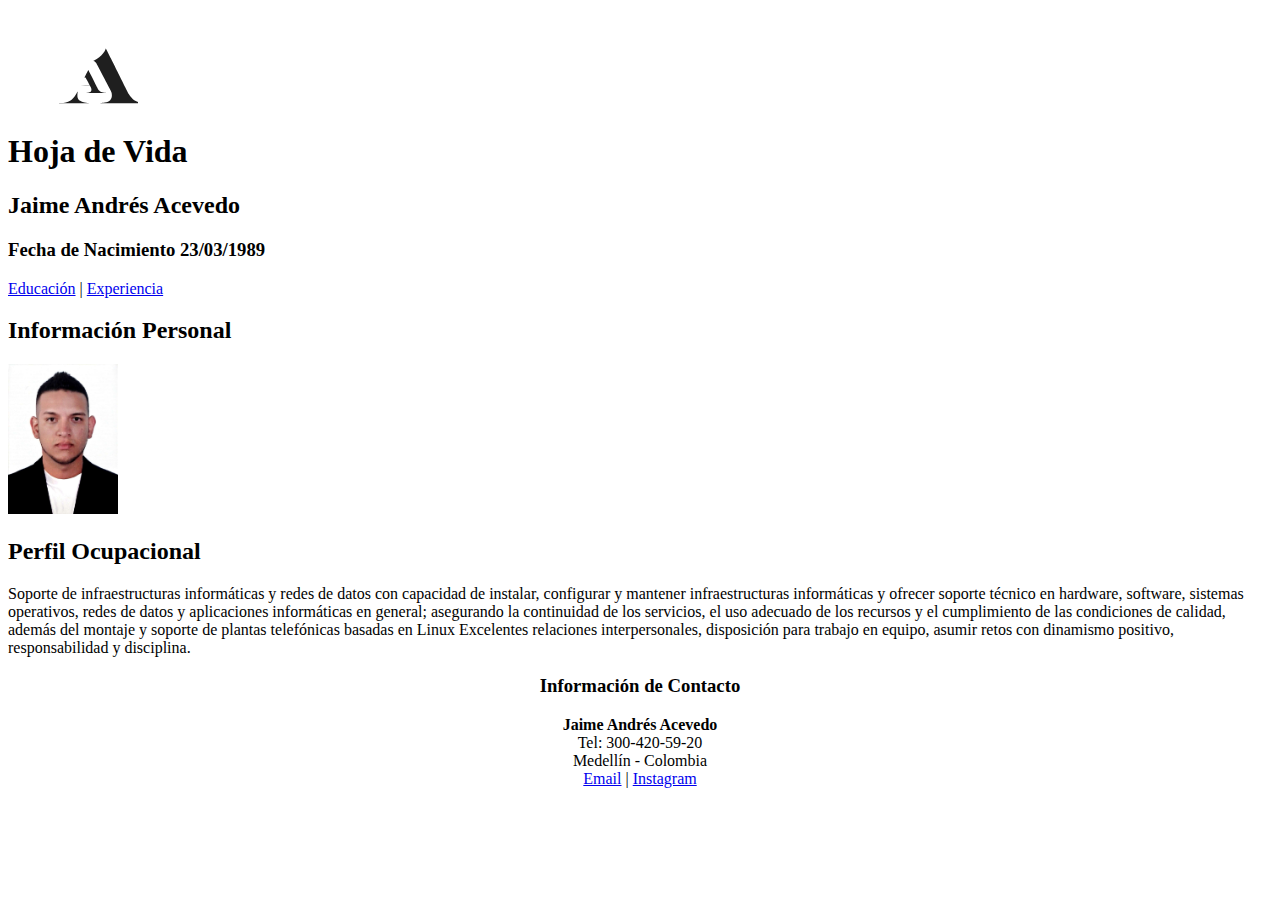
<file: Fundamentos_HTML_Jaime_Acevedo/index.html>
<!DOCTYPE html>
<html>
<head>
	<meta charset="utf-8">
	<meta name="author" content="Andres Acevedo">
    <meta name="viewport" content="width=device-width,user-scalable=no">
	<title>Hoja de Vida</title>
</head>
<body>
	<svg id="svg8" version="1.1" viewBox="0 0 20 20" height="100px" width="130px">
 
  <g
     id="layer1">
    <g 
       transform="matrix(0.13703706,0,0,0.07812499,1.2011286,2.7052675)"
       id="g3724">
      <path
         id="path3728"
         d="M 2.2678618,148.07738 V 2.9345269 H 104.32144 206.37501 V 148.07738 293.22024 H 104.32144 2.2678618 Z"
         style="fill:white;stroke-width:0.22538146" />
      <path
         id="path3726" 
         d="m 43.734539,209.12844 c 0.05532,-0.12731 1.314752,-0.30029 2.798728,-0.3844 4.924909,-0.27912 9.721414,-2.44218 13.47046,-6.07474 2.952591,-2.86084 5.61756,-8.0492 8.871209,-17.27113 2.097337,-5.94456 2.493747,-6.88451 2.306878,-5.46999 -0.402027,3.04316 -0.564179,5.61237 -0.568293,9.00423 -0.01251,10.32151 2.121357,14.47141 9.207009,17.90554 1.509374,0.73153 5.710457,1.9844 6.654031,1.9844 0.356927,0 0.648959,0.12096 0.648959,0.26879 0,0.17763 -7.374254,0.26878 -21.744786,0.26878 -12.112187,0 -21.700225,-0.10254 -21.644195,-0.23148 z m 60.586901,-0.0373 c 0,-0.14783 0.28651,-0.26879 0.6367,-0.26879 0.85547,0 3.64975,-0.694 5.48703,-1.36279 3.65185,-1.32932 6.59787,-3.61988 8.01449,-6.23136 1.7559,-3.23695 2.49273,-6.91524 2.49273,-12.44383 0,-5.32068 -0.36432,-7.29896 -2.94266,-15.97895 -1.20759,-4.06534 -3.12979,-10.53629 -4.27156,-14.37989 -1.14176,-3.8436 -2.4875,-8.37931 -2.99053,-10.07937 -8.22957,-27.81306 -11.914985,-40.09201 -12.681082,-42.25041 -0.668955,-1.88473 -2.017352,-4.04703 -2.817718,-4.51853 -0.304545,-0.1794 -0.896614,-0.27969 -1.315709,-0.22284 -0.419096,0.0568 -0.761898,0.0397 -0.761782,-0.0382 1.17e-4,-0.0778 0.813818,-0.78658 1.808226,-1.575029 2.553538,-2.024643 5.146135,-4.887871 7.497815,-8.280472 2.35812,-3.401899 3.63306,-5.614768 5.45873,-9.47452 1.69661,-3.586912 2.49775,-5.846948 3.4881,-9.840043 0.715,-2.882927 0.81956,-3.154048 0.9847,-2.553439 0.18143,0.659879 3.24686,11.472099 7.5442,26.609523 1.19608,4.21317 3.15125,11.10746 4.34483,15.32064 1.19358,4.21317 3.04637,10.7446 4.11732,14.51428 1.07095,3.76968 3.19797,11.26873 4.72672,16.66455 1.52875,5.39582 3.48495,12.29011 4.34713,15.32064 0.86217,3.03052 2.81855,9.92481 4.3475,15.32063 1.52896,5.39582 3.20883,10.95963 3.73306,12.36402 2.48806,6.66548 5.41743,12.53414 7.49195,15.00929 1.33373,1.59129 3.92127,3.87142 5.97186,5.26238 1.70358,1.15557 4.94854,2.84367 5.46626,2.84367 0.15157,0 0.32813,0.12096 0.39237,0.26879 0.0777,0.17876 -10.0459,0.26878 -30.22694,0.26878 -20.10317,0 -30.34374,-0.0907 -30.34374,-0.26878 z M 83.988543,182.78877 c 0.05507,-0.12673 0.506573,-0.30074 1.00334,-0.3867 1.32379,-0.22905 3.247961,-1.14209 4.137641,-1.96336 1.544061,-1.42534 2.092909,-3.47806 1.921217,-7.18546 -0.07407,-1.59938 -0.297699,-2.63289 -1.318258,-6.09227 l -1.229059,-4.16614 -6.501337,-0.1397 -6.501336,-0.1397 6.378349,-0.0619 c 3.508091,-0.034 6.377874,-0.1526 6.377294,-0.26347 -0.0034,-0.65313 -5.306348,-17.72958 -5.67486,-18.27413 -0.355061,-0.52466 -0.575682,-0.63114 -1.070904,-0.51685 -0.343046,0.0792 -0.623718,0.0717 -0.623718,-0.0165 0,-0.52705 5.590452,-19.91406 5.696657,-19.75533 0.07142,0.10675 1.932343,6.48361 4.135375,14.17081 10.773066,37.5912 10.140866,35.50161 11.654006,38.52005 0.90432,1.80394 1.89935,2.98186 3.2216,3.81371 0.95744,0.60234 4.25847,1.79104 5.6722,2.04257 2.79808,0.49781 -0.20985,0.64483 -13.193075,0.64483 -7.833951,0 -14.14043,-0.10316 -14.085132,-0.23041 z"
         style="fill:#1f1f1f;stroke-width:0.22538146" />
    </g>
  </g>
</svg>
<header><h1>Hoja de Vida</h1></header>
<h2>Jaime Andrés Acevedo</h2>
<h3>Fecha de Nacimiento 23/03/1989</h3>
 <a href="Educacion.html" target="_blank">Educación</a> | <a href="Experiencia.html" target="_blank"> Experiencia </a>
<h2>Información Personal</h2>
 <img src="Imagenes/fotocedula.jpg" alt="fotocedula.jpg" title="fotocedula.jpg" width="110">
<h2>Perfil Ocupacional</h2>
 <p>
  Soporte de infraestructuras informáticas y redes de datos con capacidad de instalar,
  configurar y mantener infraestructuras informáticas y ofrecer soporte técnico en hardware,
  software, sistemas operativos, redes de datos y aplicaciones informáticas en general;
  asegurando la continuidad de los servicios, el uso adecuado de los recursos y el
  cumplimiento de las condiciones de calidad, además del montaje y soporte de plantas
  telefónicas basadas en Linux
  Excelentes relaciones interpersonales, disposición para trabajo en equipo, asumir retos con
  dinamismo positivo, responsabilidad y disciplina.
 </p>
<footer ALIGN="center">
	<h3>Información de Contacto</h3>
	<p>
	  <strong>Jaime Andrés Acevedo</strong><br/>
	  Tel: 300-420-59-20 <br/>
	  Medellín - Colombia <br/>
	  <a href="mailto:andres17-a@hotmail.com">Email</a> | <a href="https://www.instagram.com/andrex0323/" target="_blank"> Instagram</a>
	</p>	
</footer>
</body>
</html>
</file>
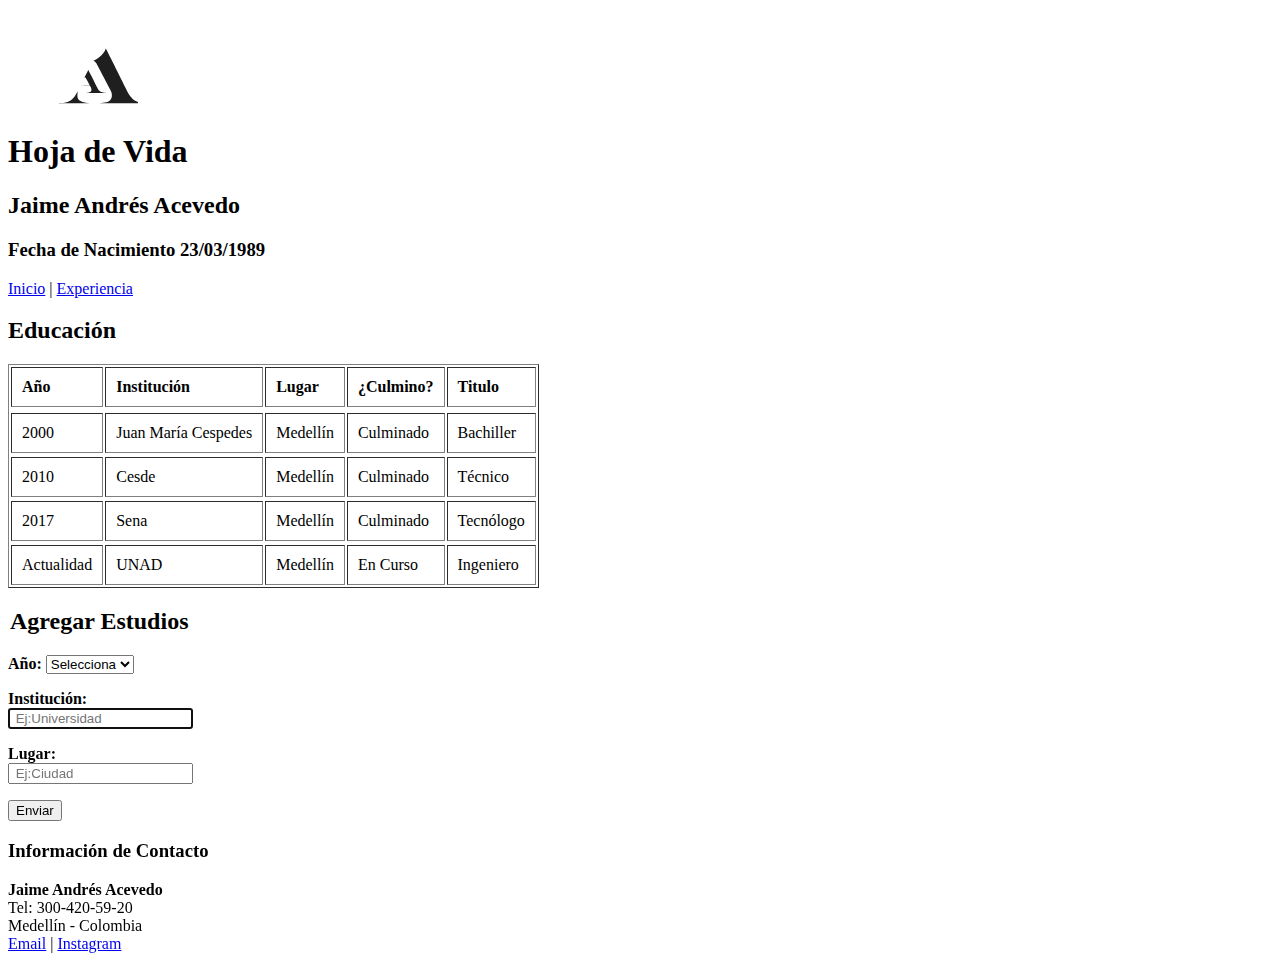
<file: Fundamentos_HTML_Jaime_Acevedo/Educacion.html>
<!DOCTYPE html>
<html>
<head>
	<meta charset="utf-8">
	<meta name="author" content="Andres Acevedo">
    <meta name="viewport" content="width=device-width,user-scalable=no">
	<title>Educacion</title>
</head>
<body>
   <svg id="svg8" version="1.1" viewBox="0 0 20 20" height="100px" width="130px">
   <g
     id="layer1">
    <g
       transform="matrix(0.13703706,0,0,0.07812499,1.2011286,2.7052675)"
       id="g3724">
      <path
         id="path3728"
         d="M 2.2678618,148.07738 V 2.9345269 H 104.32144 206.37501 V 148.07738 293.22024 H 104.32144 2.2678618 Z"
         style="fill:white;stroke-width:0.22538146" />
      <path
         id="path3726"
         d="m 43.734539,209.12844 c 0.05532,-0.12731 1.314752,-0.30029 2.798728,-0.3844 4.924909,-0.27912 9.721414,-2.44218 13.47046,-6.07474 2.952591,-2.86084 5.61756,-8.0492 8.871209,-17.27113 2.097337,-5.94456 2.493747,-6.88451 2.306878,-5.46999 -0.402027,3.04316 -0.564179,5.61237 -0.568293,9.00423 -0.01251,10.32151 2.121357,14.47141 9.207009,17.90554 1.509374,0.73153 5.710457,1.9844 6.654031,1.9844 0.356927,0 0.648959,0.12096 0.648959,0.26879 0,0.17763 -7.374254,0.26878 -21.744786,0.26878 -12.112187,0 -21.700225,-0.10254 -21.644195,-0.23148 z m 60.586901,-0.0373 c 0,-0.14783 0.28651,-0.26879 0.6367,-0.26879 0.85547,0 3.64975,-0.694 5.48703,-1.36279 3.65185,-1.32932 6.59787,-3.61988 8.01449,-6.23136 1.7559,-3.23695 2.49273,-6.91524 2.49273,-12.44383 0,-5.32068 -0.36432,-7.29896 -2.94266,-15.97895 -1.20759,-4.06534 -3.12979,-10.53629 -4.27156,-14.37989 -1.14176,-3.8436 -2.4875,-8.37931 -2.99053,-10.07937 -8.22957,-27.81306 -11.914985,-40.09201 -12.681082,-42.25041 -0.668955,-1.88473 -2.017352,-4.04703 -2.817718,-4.51853 -0.304545,-0.1794 -0.896614,-0.27969 -1.315709,-0.22284 -0.419096,0.0568 -0.761898,0.0397 -0.761782,-0.0382 1.17e-4,-0.0778 0.813818,-0.78658 1.808226,-1.575029 2.553538,-2.024643 5.146135,-4.887871 7.497815,-8.280472 2.35812,-3.401899 3.63306,-5.614768 5.45873,-9.47452 1.69661,-3.586912 2.49775,-5.846948 3.4881,-9.840043 0.715,-2.882927 0.81956,-3.154048 0.9847,-2.553439 0.18143,0.659879 3.24686,11.472099 7.5442,26.609523 1.19608,4.21317 3.15125,11.10746 4.34483,15.32064 1.19358,4.21317 3.04637,10.7446 4.11732,14.51428 1.07095,3.76968 3.19797,11.26873 4.72672,16.66455 1.52875,5.39582 3.48495,12.29011 4.34713,15.32064 0.86217,3.03052 2.81855,9.92481 4.3475,15.32063 1.52896,5.39582 3.20883,10.95963 3.73306,12.36402 2.48806,6.66548 5.41743,12.53414 7.49195,15.00929 1.33373,1.59129 3.92127,3.87142 5.97186,5.26238 1.70358,1.15557 4.94854,2.84367 5.46626,2.84367 0.15157,0 0.32813,0.12096 0.39237,0.26879 0.0777,0.17876 -10.0459,0.26878 -30.22694,0.26878 -20.10317,0 -30.34374,-0.0907 -30.34374,-0.26878 z M 83.988543,182.78877 c 0.05507,-0.12673 0.506573,-0.30074 1.00334,-0.3867 1.32379,-0.22905 3.247961,-1.14209 4.137641,-1.96336 1.544061,-1.42534 2.092909,-3.47806 1.921217,-7.18546 -0.07407,-1.59938 -0.297699,-2.63289 -1.318258,-6.09227 l -1.229059,-4.16614 -6.501337,-0.1397 -6.501336,-0.1397 6.378349,-0.0619 c 3.508091,-0.034 6.377874,-0.1526 6.377294,-0.26347 -0.0034,-0.65313 -5.306348,-17.72958 -5.67486,-18.27413 -0.355061,-0.52466 -0.575682,-0.63114 -1.070904,-0.51685 -0.343046,0.0792 -0.623718,0.0717 -0.623718,-0.0165 0,-0.52705 5.590452,-19.91406 5.696657,-19.75533 0.07142,0.10675 1.932343,6.48361 4.135375,14.17081 10.773066,37.5912 10.140866,35.50161 11.654006,38.52005 0.90432,1.80394 1.89935,2.98186 3.2216,3.81371 0.95744,0.60234 4.25847,1.79104 5.6722,2.04257 2.79808,0.49781 -0.20985,0.64483 -13.193075,0.64483 -7.833951,0 -14.14043,-0.10316 -14.085132,-0.23041 z"
         style="fill:#1f1f1f;stroke-width:0.22538146" />
    </g>
  </g>
</svg>
<header><h1>Hoja de Vida</h1></header>
<h2>Jaime Andrés Acevedo</h2>
<h3>Fecha de Nacimiento 23/03/1989</h3>
 <a href="index.html">Inicio</a> | <a href="Experiencia.html" target="_blank"> Experiencia </a>
<h2>Educación</h2>
 <table border="1" cellpadding="10" cellpadding="0">
		<tr>
			<thead>
				<td><strong>Año</strong></td>
			    <td><strong>Institución</strong></td>
			    <td><strong>Lugar</strong></td>
			    <td><strong>¿Culmino?</strong></td>
			    <td><strong>Titulo</strong></td>				    
			</thead>			
		</tr>
		<tr>
			<tbody>
				<td>2000</td>
			    <td>Juan María Cespedes</td>
			    <td>Medellín</td>
			    <td>Culminado</td>
			    <td>Bachiller</td>
			</tbody>
			
		</tr>
		<tr>
			<tbody>
				<td>2010</td>
			    <td>Cesde</td>
			    <td>Medellín</td>
			    <td>Culminado</td>
			    <td>Técnico</td>
			</tbody>
			
		</tr>
		<tr>
			<tbody>
				<td>2017</td>
			    <td>Sena</td>
			    <td>Medellín</td>
			    <td>Culminado</td>
			    <td>Tecnólogo</td>
			</tbody>
			
		</tr>
		<tr>
			<tbody>
				<td>Actualidad</td>
			    <td>UNAD</td>
			    <td>Medellín</td>
			    <td>En Curso</td>
			    <td>Ingeniero</td>
			</tbody>
			
		</tr>
	</table>
<p>
<form>
  <legend><h2>Agregar Estudios</h2></legend>
<p>
 <label for="Año"><strong>Año:</strong></label>
   <select id="Recomendado" name="Recomendado">
   	            <option value="0">Selecciona</option>
			  	<option value="1">2000</option>
			  	<option value="2">2001</option>
			  	<option value="3">2002</option>
			  	<option value="4">2003</option>
			  	<option value="5">2004</option>
			  	<option value="6">2005</option>
			  	<option value="7">2006</option>
			  	<option value="8">2007</option>
			  	<option value="9">2008</option>
			  	<option value="10">2009</option>
			  	<option value="11">2010</option>
			  	<option value="12">2011</option>
			  	<option value="13">2012</option>
			  	<option value="14">2013</option>
			  	<option value="15">2014</option>
			  	<option value="16">2015</option>
			  	<option value="17">2016</option>
			  	<option value="18">2017</option>
			  	<option value="19">2018</option>
			  </select> <br/> 
</p> 
<p>
 <label for="name"><strong>Institución: </strong> <br/> </label>
 <input type="text" autofocus="" placeholder=" Ej:Universidad" name="Nombre_Universidad" required="text"> <br/>	
</p>
<p>
 <label for="name"><strong>Lugar: </strong><br/> </label>
 <input type="text" autofocus="" placeholder=" Ej:Ciudad" name="Nombre_Universidad" required="text"> <br/>
</p>
<p>
 <input type="submit" value="Enviar" name="Enviar">
</p> 
</form>

<footer>
	<h3>Información de Contacto</h3>
	<p>
	  <strong>Jaime Andrés Acevedo</strong><br/>
	  Tel: 300-420-59-20 <br/>
	  Medellín - Colombia <br/>
	  <a href="mailto:andres17-a@hotmail.com">Email</a> | <a href="https://www.instagram.com/andrex0323/" target="_blank"> Instagram</a>
	</p>
</footer>
</body>
</html>
</file>
